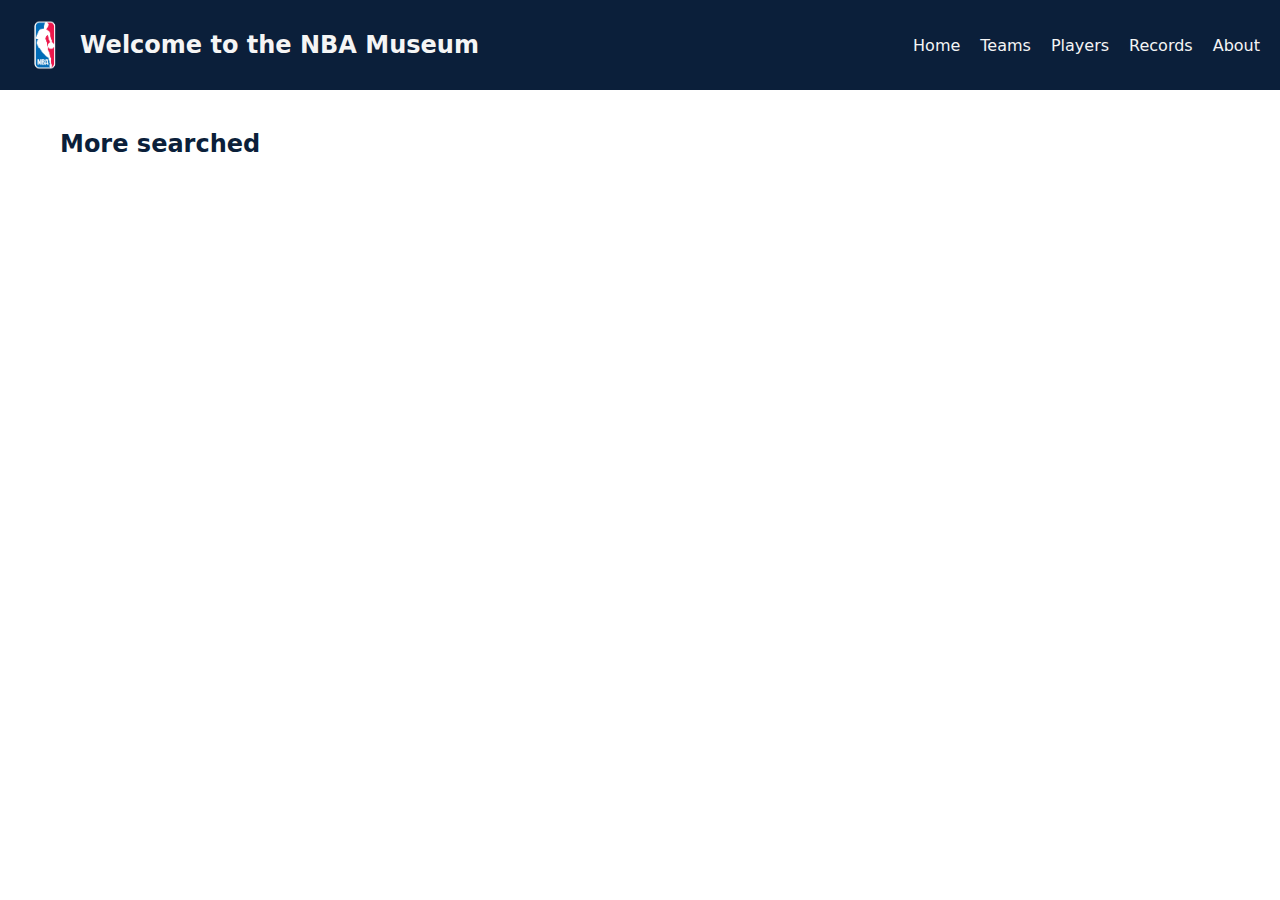
<file: Projeto - NBA/index.html>
<!DOCTYPE html>
<html lang="en">
<head>
    <meta charset="UTF-8">
    <meta name="viewport" content="width=device-width, initial-scale=1.0">
    <title>NBA Museum</title>
    <link rel="stylesheet" href="./css/style.css">
</head>
<body>
    <header>
    <nav>
        <div class="branding">
            <img src="./Images/NBA.png" alt="NBA logo"> <!-- Add NBA logo png -->
            <h1>Welcome to the NBA Museum</h1>
        </div>
        <ul class="nav-links">
            <li><a href="./index.html">Home</a></li>
            <li><a href="./teams.html">Teams</a></li>
            <li><a href="./players.html">Players</a></li>
            <li><a href="./records.html">Records</a></li>
            <li><a href="./about.html">About</a></li>
        </ul>
    </nav> 
    </header>
    <main id="most-searched">
        <h2>More searched</h2> 
        <!-- Section: Most searched teams/players -->
    </main>
</body>
</html>
</file>
<file: Projeto - NBA/css/style.css>
*{
    margin: 0;
    padding: 0;
    box-sizing: border-box;
}

body {
    font-family: system-ui, -apple-system, BlinkMacSystemFont, 'Segoe UI', Roboto, Oxygen, Ubuntu, Cantarell, 'Open Sans', 'Helvetica Neue', sans-serif;
    background-color: #ffffff;
}

header {
    background-color: #0b1f3a;
    padding: 20px;
}

nav {
    display: flex;
    justify-content: space-between;
    align-items: center;
}

nav div {
    display: flex;
    align-items: center;
    gap: 10px;
}

nav div img {
    width: 50px;
}

nav div h1 {
    color: #f5f5f5;
    font-size: 1.5rem;
}

nav ul {
    display:flex ;
    list-style: none;
    gap: 20px;
}

nav ul li a {
    color:#f5f5f5;
    text-decoration: none;
    font-size: 1rem;
    transition: 0.2s;
}
nav ul li a:hover {
    color: #e53935;
}

main {
    max-width: 1200px;
    margin: 40px auto;
    padding: 0 20px;
}

h2 {
    color: #0b1f3a;
    margin-bottom: 20px;
}
</file>
